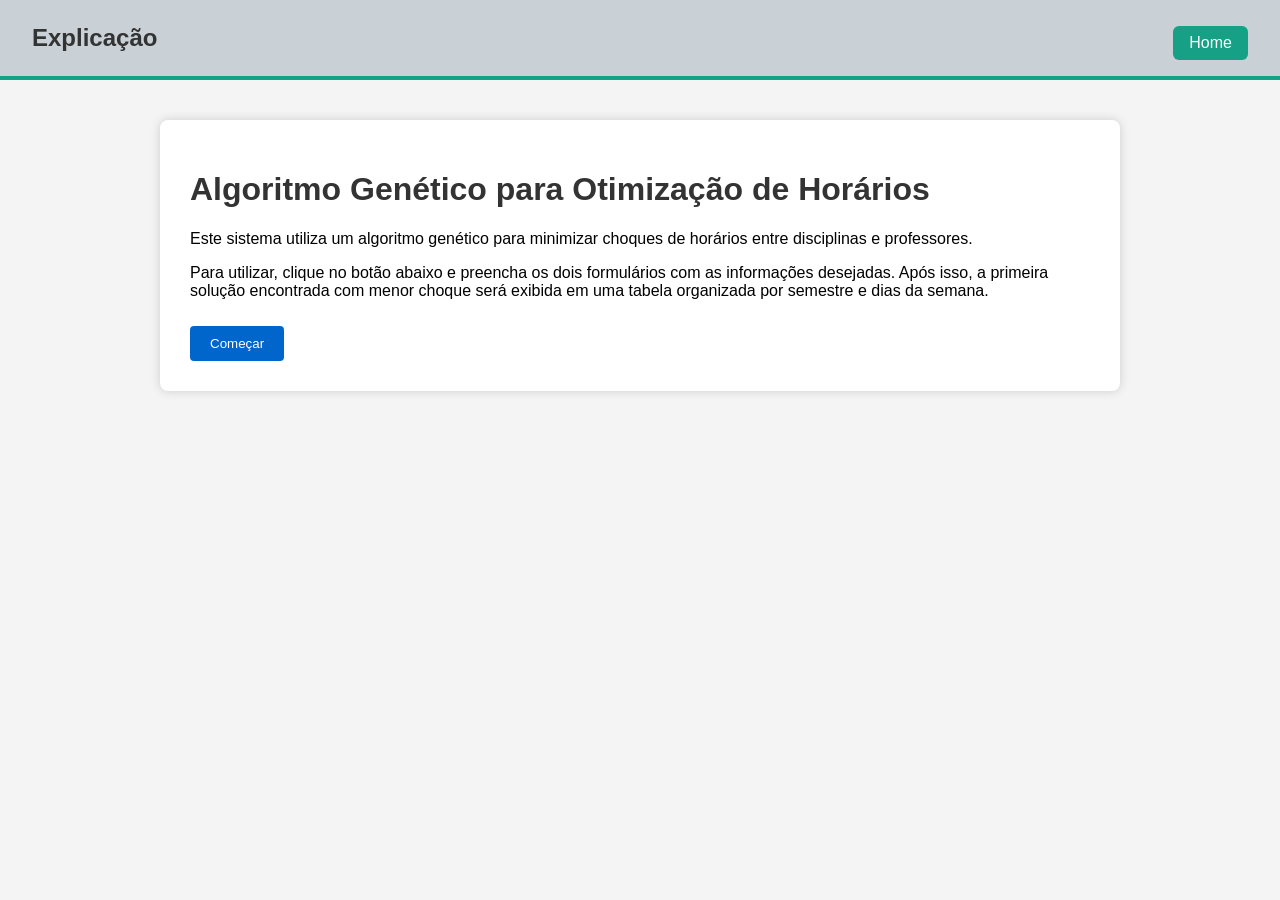
<file: index.html>
<!DOCTYPE html>
<html lang="pt-br">
<head>
    <meta charset="UTF-8">
    <meta name="viewport" content="width=device-width, initial-scale=1.0">
    <title>Algoritmo Genético</title>
    <link rel="stylesheet" href="style.css">
</head>
<body>
    <header class="main-header">
            <h1>Explicação</h1>
            <button onclick="window.location.href='index.html'">
                Home
            </button>
        </header>
    <main class="container">
        <h1>Algoritmo Genético para Otimização de Horários</h1>
        <p>Este sistema utiliza um algoritmo genético para minimizar choques de horários entre disciplinas e professores.</p>
        <p>Para utilizar, clique no botão abaixo e preencha os dois formulários com as informações desejadas. Após isso, a primeira solução encontrada com menor choque será exibida em uma tabela organizada por semestre e dias da semana.</p>
        <button onclick="window.location.href='form.html'">
                Começar
            </button>
    </main>
</body>
</html>
</file>
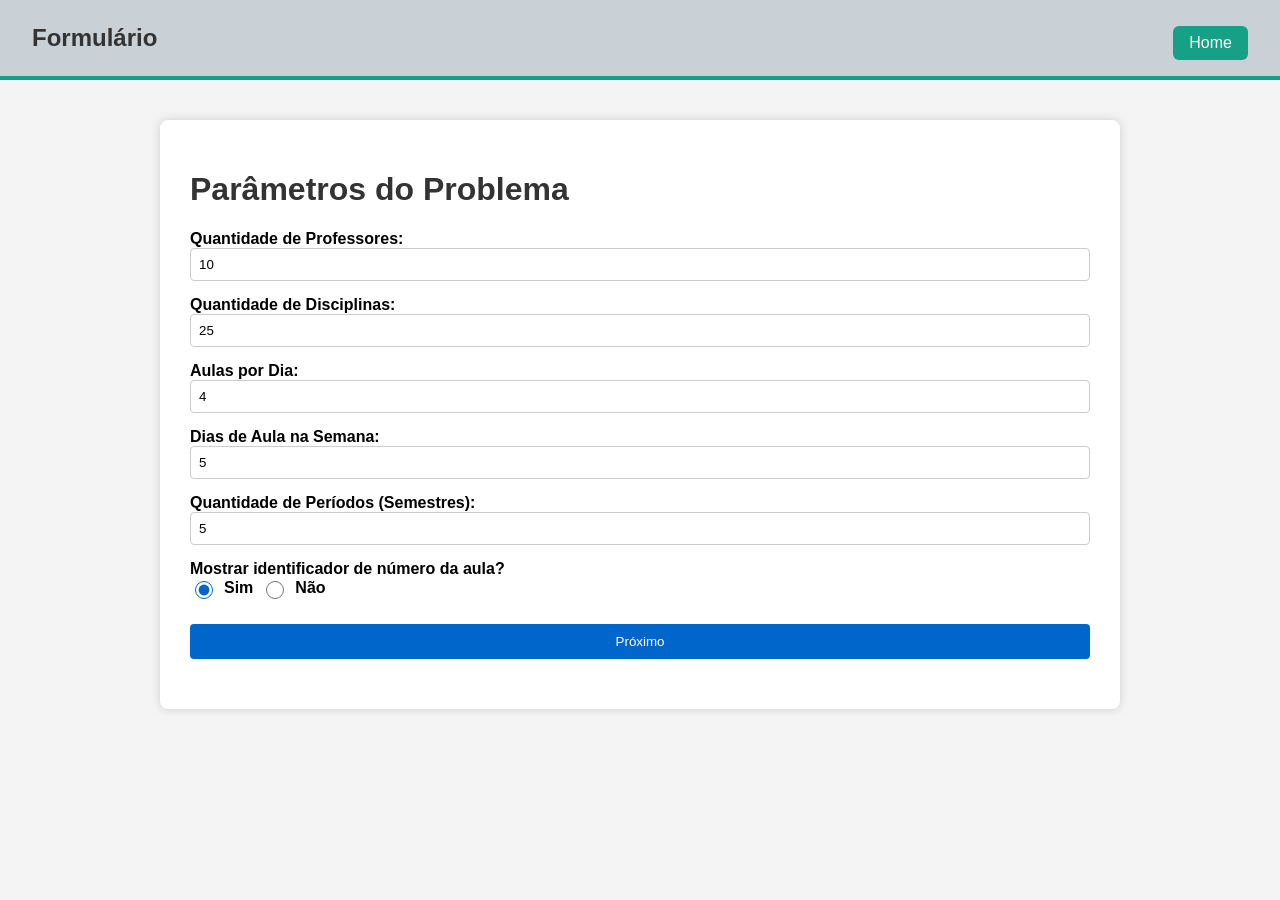
<file: form.html>
<!DOCTYPE html>
<html lang="pt-BR">
    <head>
        <meta charset="UTF-8" />
        <meta name="viewport" content="width=device-width, initial-scale=1.0" />
        <title>Configurações - Algoritmo Genético</title>
        <link rel="stylesheet" href="style.css" />
    </head>
    <body>
        <header class="main-header">
            <h1>Formulário</h1>
            <button onclick="window.location.href='index.html'">
                Home
            </button>
        </header>
        <div class="container">
            <h1>Parâmetros do Problema</h1>
            <form id="formParametros1">
                <label
                    >Quantidade de Professores:
                    <input
                        type="number"
                        name="professores"
                        value="10"
                        required
                    />
                </label>
                <label
                    >Quantidade de Disciplinas:
                    <input
                        type="number"
                        name="disciplinas"
                        value="25"
                        required
                    />
                </label>
                <label
                    >Aulas por Dia:
                    <input
                        type="number"
                        name="horariosDia"
                        value="4"
                        required
                    />
                </label>
                <label
                    >Dias de Aula na Semana:
                    <input type="number" name="diasSemana" value="5" required />
                </label>
                <label
                    >Quantidade de Períodos (Semestres):
                    <input type="number" name="periodos" value="5" required />
                </label>
                <label>
                    Mostrar identificador de número da aula?
                    <span class="radio-button-span">
                        <input
                            type="radio"
                            id="indicadorSim"
                            name="indicadorNumeroAula"
                            value="true"
                            checked
                        />
                        <label class="radio-button-label" for="indicadorSim"
                            >Sim</label
                        >
                        <input
                            type="radio"
                            id="indicadorNao"
                            name="indicadorNumeroAula"
                            value="false"
                        />
                        <label class="radio-button-label" for="indicadorNao"
                            >Não</label
                        >
                    </span>
                </label>
                <button type="submit">Próximo</button>
            </form>

            <form id="formParametros2" class="hidden">
                <h2>Parâmetros do Algoritmo Genético</h2>
                <label
                    >Indivíduos por Geração:
                    <input
                        type="number"
                        name="quantidadeIndividuos"
                        value="100"
                        required
                    />
                </label>
                <label
                    >Máximo de Gerações:
                    <input
                        type="number"
                        name="maxGeracoes"
                        value="500"
                        required
                    />
                </label>
                <label>
                    Utilizar seleção elitizada?
                    <span class="radio-button-span">
                        <input
                            type="radio"
                            id="elitizadaSim"
                            name="selecaoElitizada"
                            value="true"
                            checked
                        />
                        <label class="radio-button-label" for="elitizadaSim">Sim</label>
                        <input
                            type="radio"
                            id="elitizadaNao"
                            name="selecaoElitizada"
                            value="false"
                        />
                        <label class="radio-button-label" for="elitizadaNao">Não</label>
                    </span>
                </label>
                <label
                    >Quantidade de Pontos de Corte:
                    <input
                        type="number"
                        name="pontosDeCorte"
                        value="3"
                        required
                    />
                </label>
                <label
                    >Probabilidade de Cruzamento (0-1):
                    <input
                        type="number"
                        step="0.01"
                        name="pc"
                        value="0.9"
                        required
                    />
                </label>
                <label
                    >Probabilidade de Mutação (0-1):
                    <input
                        type="number"
                        step="0.01"
                        name="pm"
                        value="0.05"
                        required
                    />
                </label>
                <button type="submit">Executar</button>
            </form>

            <div id="resultado"></div>
        </div>

        <script src="script.js"></script>
        <script src="algoritmo-genetico.js"></script>
    </body>
</html>
</file>
<file: style.css>
body {
  font-family: Arial, sans-serif;
  background-color: #f4f4f4;
  margin: 0;
  padding: 0;
}

.main-header {
    display: flex;
    justify-content: space-between;
    align-items: center;
    padding: 1rem 2rem;
    background-color: #c9d0d6;
    color: white;
    border-bottom: 4px solid #16a085;
}

.main-header h1 {
    font-size: 1.5rem;
    margin: 0;
}

.main-header button {
    padding: 0.5rem 1rem;
    font-size: 1rem;
    background-color: #16a085;
    color: white;
    border: none;
    border-radius: 6px;
    cursor: pointer;
    transition: background-color 0.3s ease;
}

.main-header button:hover {
    background-color: #13836c;
}


.container {
  max-width: 900px;
  margin: 40px auto;
  background: #fff;
  padding: 30px;
  border-radius: 8px;
  box-shadow: 0 0 10px #ccc;
}

h1, h2 {
  color: #333;
}

form {
  display: flex;
  flex-direction: column;
  gap: 15px;
  margin-bottom: 20px;
}

label {
  display: flex;
  flex-direction: column;
  font-weight: bold;
}

input[type="number"] {
  padding: 8px;
  border: 1px solid #ccc;
  border-radius: 4px;
}

button {
  background-color: #0066cc;
  color: white;
  border: none;
  padding: 10px 20px;
  margin-top: 10px;
  cursor: pointer;
  border-radius: 4px;
}

button:hover {
  background-color: #0052a3;
}

.hidden {
  display: none;
}

table {
  border-collapse: collapse;
  width: 100%;
  margin-top: 20px;
}

th, td {
  border: 1px solid #999;
  padding: 8px;
  text-align: center;
}

label.radio-button-label {
    display: flex;
    align-items: left;
    justify-content: space-between;
    gap: 1em;
}

.radio-button-span {
    display: flex;
    align-items: center;
    gap: 0.5em;
}

input[type="radio"] {
    accent-color: #0066cc;
    width: 18px;
    height: 18px;
    cursor: pointer;
}

input[type="radio"]:focus {
    outline: 2px solid #0052a3;
    outline-offset: 2px;
}

label.radio-button-radio {
    margin-right: 1em;
    cursor: pointer;
}

label.radio-button-radio:last-child {
    margin-right: 0;
}
</file>
